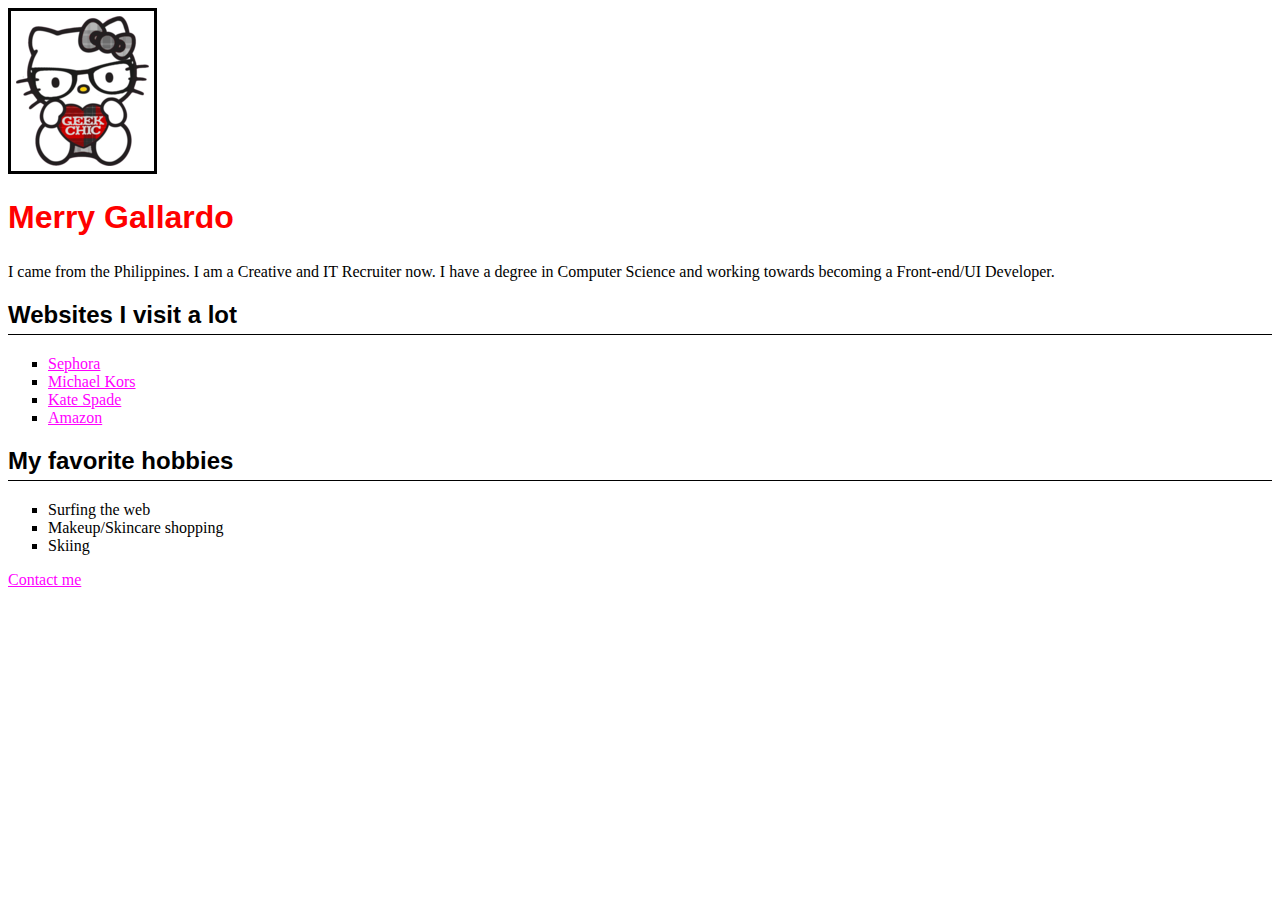
<file: html/index.html>
<!DOCTYPE html> <!--Start any HTML file with this-->
<html>
  <head>
    <title>One Merry Gal</title>
    <link href="../css/styles.css" rel="stylesheet" type="text/css">
    <!--also here is where you link libraries and javascript files-->
  </head>
  <body> <!--add "../" to move up a folder level-->
    <img src="../images/hello kitty nerd.png">

    <h1>Merry Gallardo</h1>
    <p>I came from the Philippines. I am a Creative and IT Recruiter now.
      I have a degree in Computer Science and working towards becoming a
      Front-end/UI Developer.
    </p>

    <h2>Websites I visit a lot</h2>
    <ul>
      <li><a href="http://www.sephora.com" target="_blank">Sephora</a></li>
      <li><a href="http://www.michaelkors.com" target="_blank">Michael Kors</a></li>
      <li><a href="http://www.katespade.com" target="_blank">Kate Spade</a></li>
      <li><a href="http://www.amazon.com" target="_blank">Amazon</a></li>
    </ul>

    <h2>My favorite hobbies</h2>
    <ol>
      <li>Surfing the web</li>
      <li>Makeup/Skincare shopping</li>
      <li>Skiing</li>
    </ol>

    <p><a href="contact.html">Contact me</a></p>
  </body>
</html>
</file>
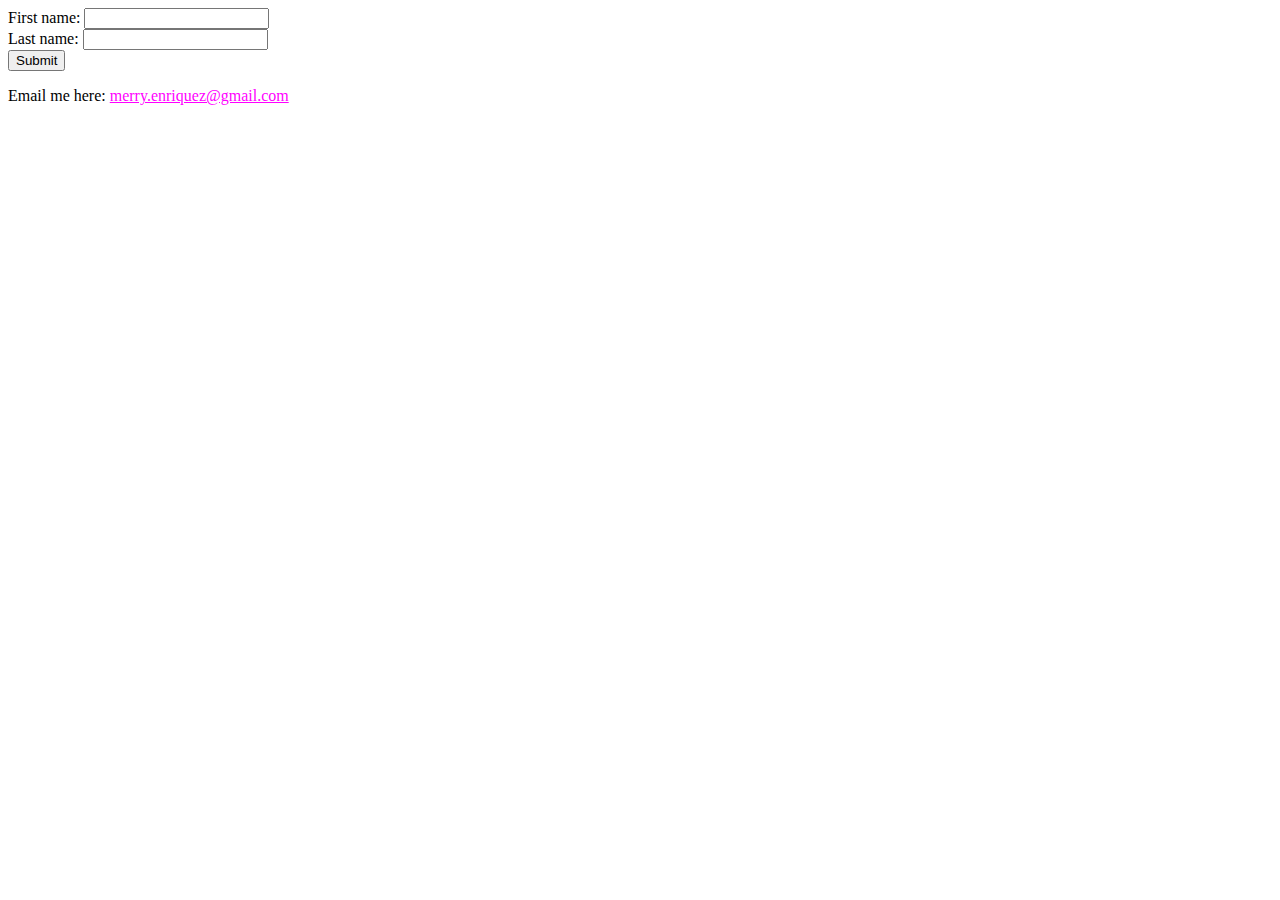
<file: html/contact.html>
<!DOCTYPE html>
<html>
  <head>
    <title>Here's how you reach me</title>
    <link href="../css/styles.css" rel="stylesheet" type="text/css">
    <script src="../javascript/myscripts.js"></script>
  </head>
  <body>
    <form action="demo_form.asp">
      First name: <input type="text" name="fname"><br>
      Last name: <input type="text" name="lname"><br>
      <input id="but" type="button" value="Submit">
    </form>

    <p>Email me here:
      <a href="mailto:merry.enriquez@gmail.com?Subject=Hi%20Merry" target="_top">merry.enriquez@gmail.com</a>
    </p>
  </body>
</html>
</file>
<file: css/styles.css>
h1,
h2 {
  font-family: Helvetica;
  padding-bottom: 5px;
}
h1 {
  color: red;
}
h2 {
  border-bottom: 1px solid black;
}
p, ul, li {
  font-family: Georgia;
}
li {
  list-style-type: square;
}
a {
  color: magenta;
}
main {
}
img {
  border: 3px solid black;
  padding: 5px;
}
</file>
